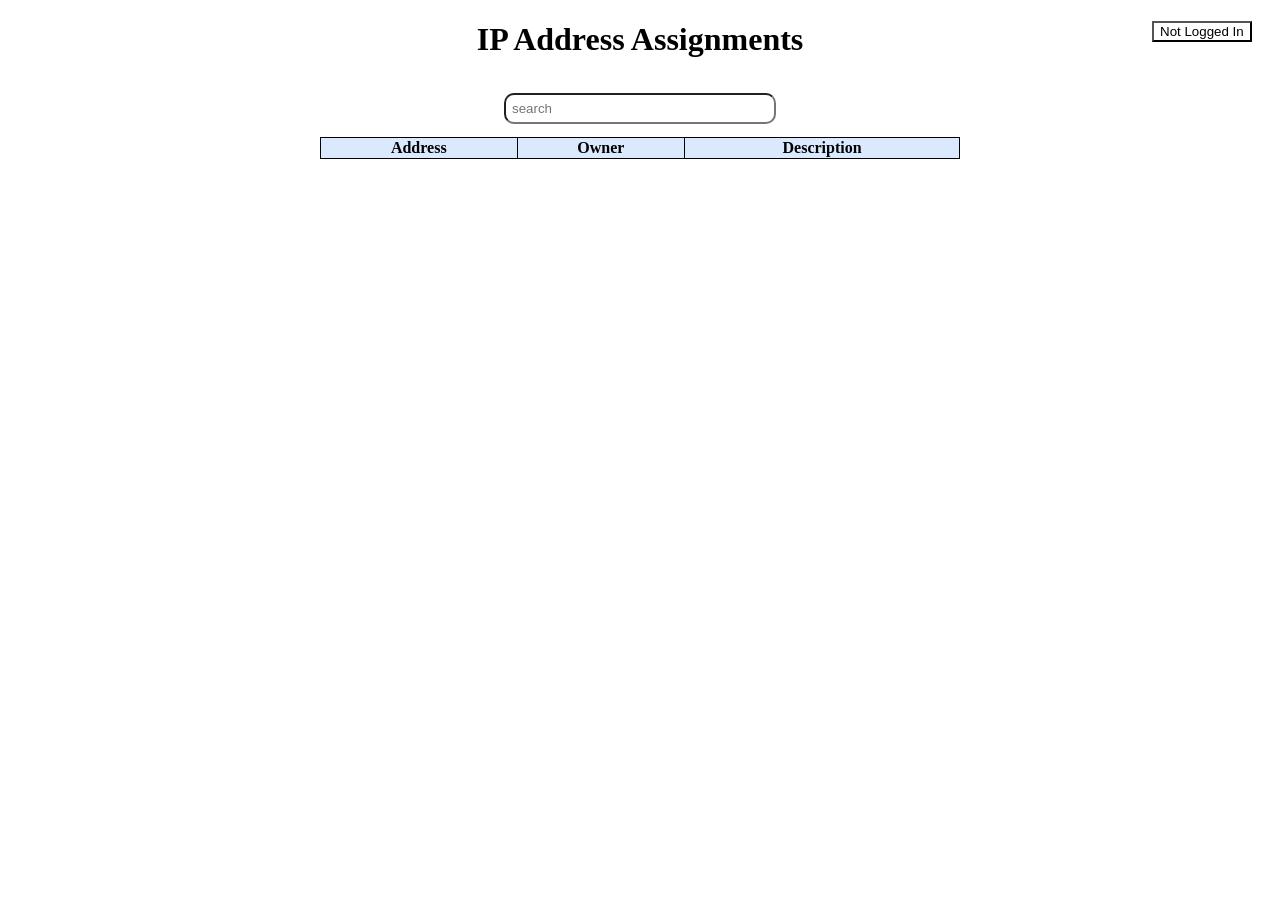
<file: index.html>
<!doctype html>
<html>
    <head>
        <script src = "script.js" defer></script>
        <link rel="stylesheet" href="style.css">
        <title>IP Address Assignments | IP Address Tracker</title>
    </head>
    <body>
        <button id="login_button" onclick="window.location.href='login.html'">Not Logged In</button>
        <div class=center>
            <h1>IP Address Assignments</h1>
            <input type="text" id="search" placeholder="search">
            <table id = "assigned_addresses">
                <thead>
                    <tr>
                        <th>Address</th>
                        <th>Owner</th>
                        <th>Description</th>
                    </tr>
                </thead>
                <tbody id = "assigned_addresses_rows">
                </tbody>
            </table>
        </div>
    </body>
</html>
</file>
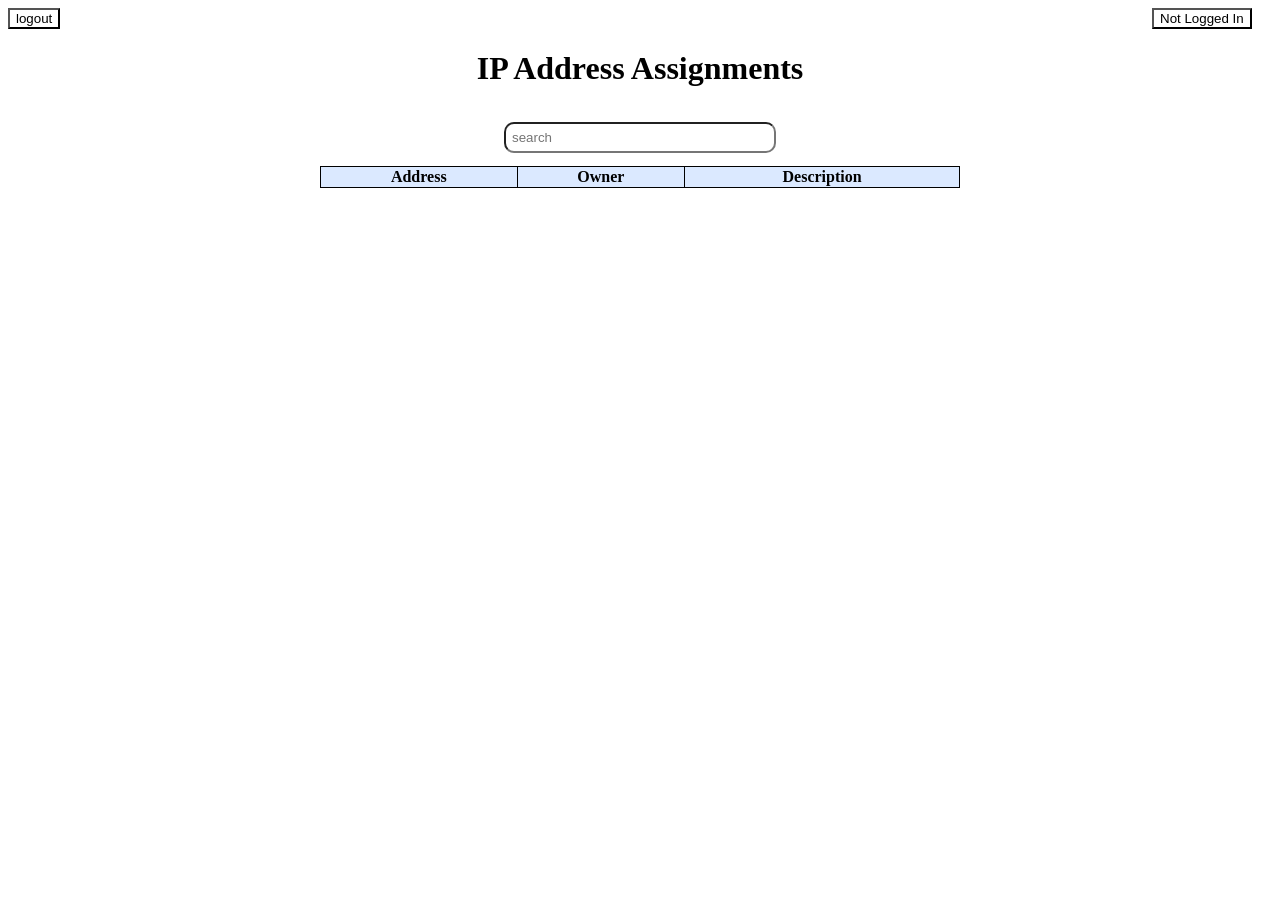
<file: frontend/index.html>
<!doctype html>
<html>
    <head>
        <script src = "./script.js" defer></script>
        <link rel="stylesheet" href="./style.css">
	<link rel="icon" type="image/svg" href="./icon.svg">
        <title>IP Address Assignments | IP Address Tracker</title>
    </head>
    <body>
        <button id="login_button" onclick="window.location.href='./login.html'">Not Logged In</button>
	<button id="logout_button">logout</button>
        <div class=center>
            <h1>IP Address Assignments</h1>
            <input type="text" id="search" placeholder="search">
            <table id = "assigned_addresses">
                <thead>
                    <tr>
                        <th>Address</th>
                        <th>Owner</th>
                        <th>Description</th>
                    </tr>
                </thead>
                <tbody id = "assigned_addresses_rows">
                </tbody>
            </table>
        </div>
    </body>
</html>
</file>
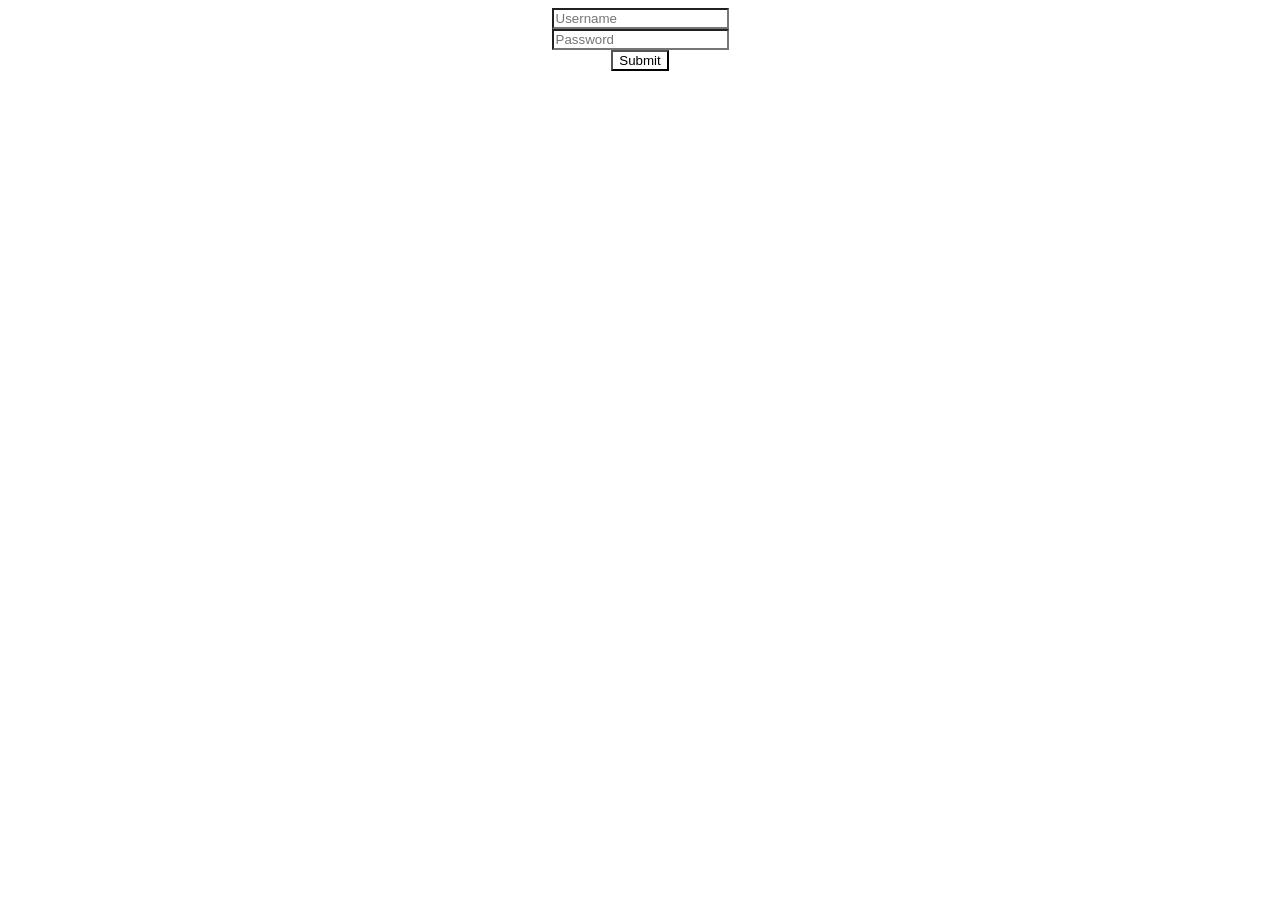
<file: login.html>
<!doctype html>
<html>
    <head>
        <script src = "login.js" type=module defer></script>
        <link rel="stylesheet" href="style.css">
        <title>Login | IP Address Tracker</title>
    </head>
    <body>
        <div class=center>
            <form id = "login_form">
            <input name = "username" type="text" required placeholder="Username">
            <br>
            <input name = "password" type="text" required placeholder="Password">
            <br>
            <input type="submit" value="Submit">
            </form>
        </div>
    </body>
</html>
</file>
<file: style.css>
* {
    --bg-1: white;
    --bg-2: #dbe9ff;
    background-color: var(--bg-1);
}

.center {
    text-align: center;
}

table {
    width: 50vw;
    text-align: center;
    border-collapse: collapse;
    margin-left: auto;
    margin-right: auto;
}

th,td {
    border: 1px solid;
}

th {
    background-color: var(--bg-2);
}

#search {
    width: 20vw;
    margin: 1%;
    padding: 0.5%;
    border-radius: 10px;
}

#login_button {
    position: fixed;
    left: 90%
}
</file>
<file: frontend/style.css>
* {
    --bg-1: white;
    --bg-2: #dbe9ff;
    background-color: var(--bg-1);
}

.center {
    text-align: center;
}

table {
    width: 50vw;
    text-align: center;
    border-collapse: collapse;
    margin-left: auto;
    margin-right: auto;
}

th,td {
    border: 1px solid;
}

th {
    background-color: var(--bg-2);
}

#search {
    width: 20vw;
    margin: 1%;
    padding: 0.5%;
    border-radius: 10px;
}

#login_button {
    position: fixed;
    left: 90%
}
</file>
